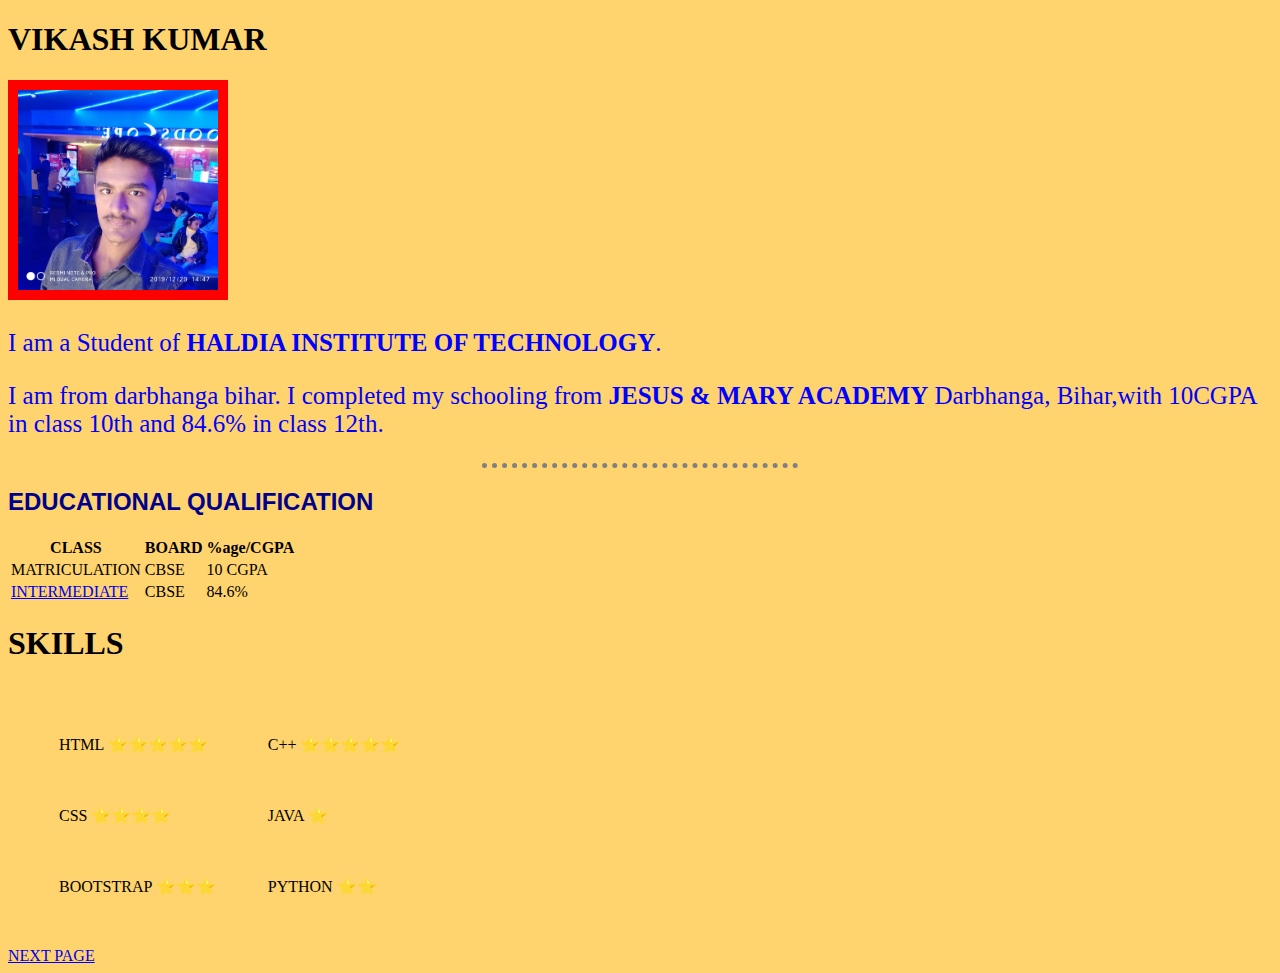
<file: index.html>
<!DOCTYPE html>
<html lang="en">
<head>
    <meta charset="UTF-8">
    <meta http-equiv="X-UA-Compatible" content="IE=edge">
    <meta name="viewport" content="width=device-width, initial-scale=1.0">
    <title>www.yourself.com</title>
  <link rel="stylesheet" href="CSS\STYLE.CSS">
    <link rel="icon" href="fevicon.ico">
</head>
<body>
   <h1> VIKASH KUMAR </h1> 
   <img class="virat" src="vikashpic2.jpg" alt="vikash's profile pic">
    <br>
   <P>I am a Student of <strong>HALDIA INSTITUTE OF TECHNOLOGY</strong>.</P>
    <p>  I am from darbhanga bihar. I completed my schooling from <strong>JESUS & MARY ACADEMY</strong> Darbhanga, Bihar,with 10CGPA in class 10th and 84.6% in class 12th.</p>
    <hr>
   <h2> <STrong>EDUCATIONAL QUALIFICATION</STrong></h2>
   <table>
     <thead>
      <tr>
        <th> CLASS</th>
        <th> BOARD</th>
        <th> %age/CGPA</th>
        
    </tr>
     </thead>
     <tbody>
      <tr>
        <td> MATRICULATION</td>
        <td> CBSE</td>
        <td> 10 CGPA</td>
    </tr>
    <tr>
      <td> <a href="https://drive.google.com/file/d/172-LPwzQ43qd7XGO_3NC6mpArrSnVjhF/view?usp=sharing"> INTERMEDIATE </a>
      </td>
      <td> CBSE</td>
      <td> 84.6%</td>
    </tr>
     </tbody>
     </table>

     <h1>SKILLS</h1>
     <table cellspacing="50">
       <tbody>
         <tr>
           <td>
             HTML   ⭐⭐⭐⭐⭐
           </td>
           <td>
             C++  ⭐⭐⭐⭐⭐
           </td>
          
         </tr>
         <tr>
           <td>
             CSS    ⭐⭐⭐⭐
           </td>
           <td>
             JAVA  ⭐
           </td>
           
         </tr>
         <tr>
           <td>
             BOOTSTRAP   ⭐⭐⭐
           </td>
           <td>
             PYTHON  ⭐⭐
           </td>
          
         </tr>
       </tbody>
     </table>
   <a href="NEXT.HTML">NEXT PAGE</a>
   
     
   


    
</body>
</html>
</file>
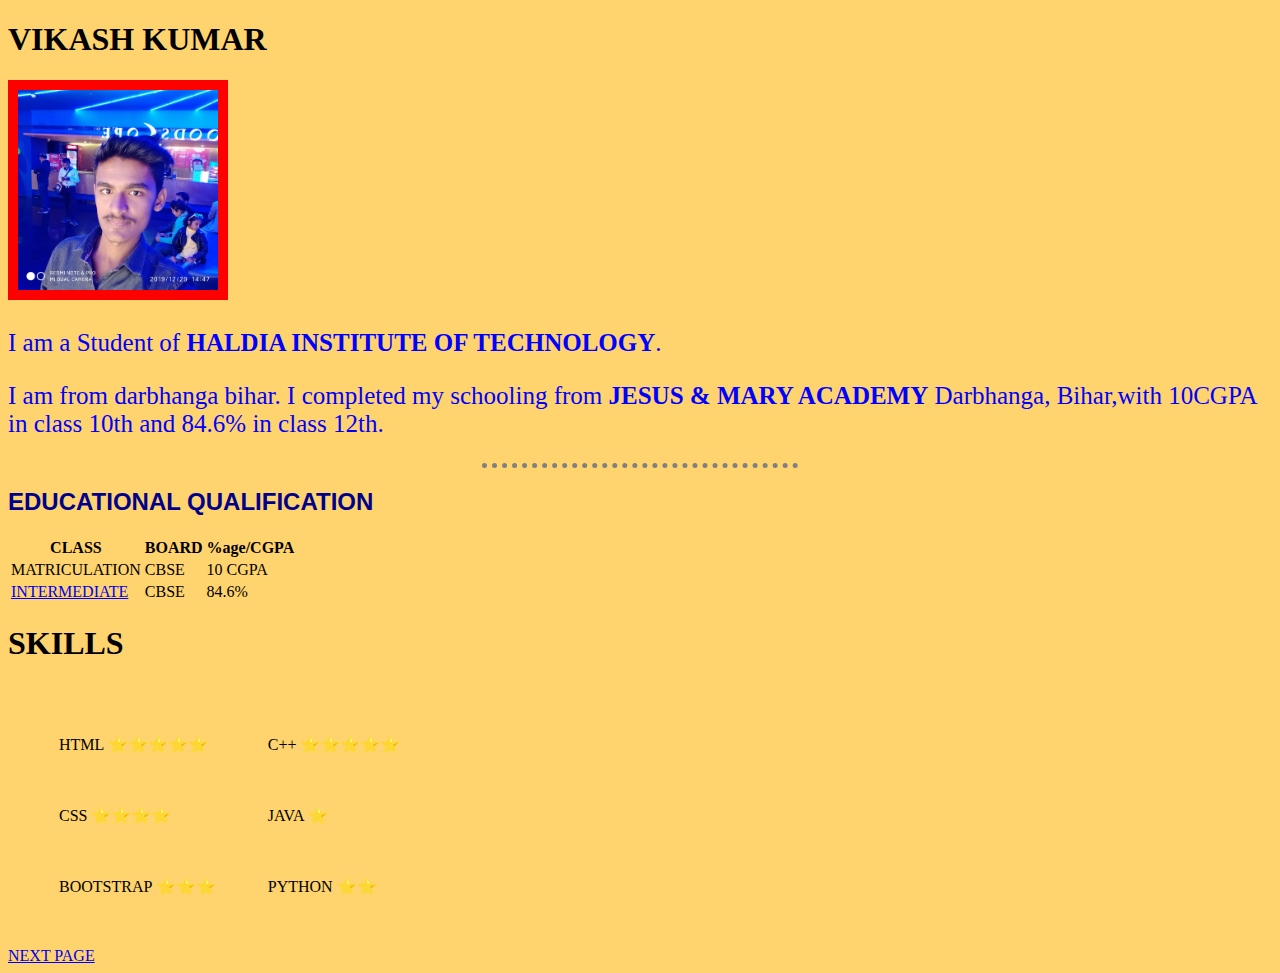
<file: 1.HTML>
<!DOCTYPE html>
<html lang="en">
<head>
    <meta charset="UTF-8">
    <meta http-equiv="X-UA-Compatible" content="IE=edge">
    <meta name="viewport" content="width=device-width, initial-scale=1.0">
    <title>www.yourself.com</title>
  <link rel="stylesheet" href="CSS\STYLE.CSS">
</head>
<body>
   <h1> VIKASH KUMAR </h1> 
   <img class="virat" src="vikashpic2.jpg" alt="vikash's profile pic">
    <br>
   <P>I am a Student of <strong>HALDIA INSTITUTE OF TECHNOLOGY</strong>.</P>
    <p>  I am from darbhanga bihar. I completed my schooling from <strong>JESUS & MARY ACADEMY</strong> Darbhanga, Bihar,with 10CGPA in class 10th and 84.6% in class 12th.</p>
    <hr>
   <h2> <STrong>EDUCATIONAL QUALIFICATION</STrong></h2>
   <table>
     <thead>
      <tr>
        <th> CLASS</th>
        <th> BOARD</th>
        <th> %age/CGPA</th>
        
    </tr>
     </thead>
     <tbody>
      <tr>
        <td> MATRICULATION</td>
        <td> CBSE</td>
        <td> 10 CGPA</td>
    </tr>
    <tr>
      <td> <a href="https://drive.google.com/file/d/172-LPwzQ43qd7XGO_3NC6mpArrSnVjhF/view?usp=sharing"> INTERMEDIATE </a>
      </td>
      <td> CBSE</td>
      <td> 84.6%</td>
    </tr>
     </tbody>
     </table>

     <h1>SKILLS</h1>
     <table cellspacing="50">
       <tbody>
         <tr>
           <td>
             HTML   ⭐⭐⭐⭐⭐
           </td>
           <td>
             C++  ⭐⭐⭐⭐⭐
           </td>
          
         </tr>
         <tr>
           <td>
             CSS    ⭐⭐⭐⭐
           </td>
           <td>
             JAVA  ⭐
           </td>
           
         </tr>
         <tr>
           <td>
             BOOTSTRAP   ⭐⭐⭐
           </td>
           <td>
             PYTHON  ⭐⭐
           </td>
          
         </tr>
       </tbody>
     </table>
   <a href="NEXT.HTML">NEXT PAGE</a>
   
     
   


    
</body>
</html>
</file>
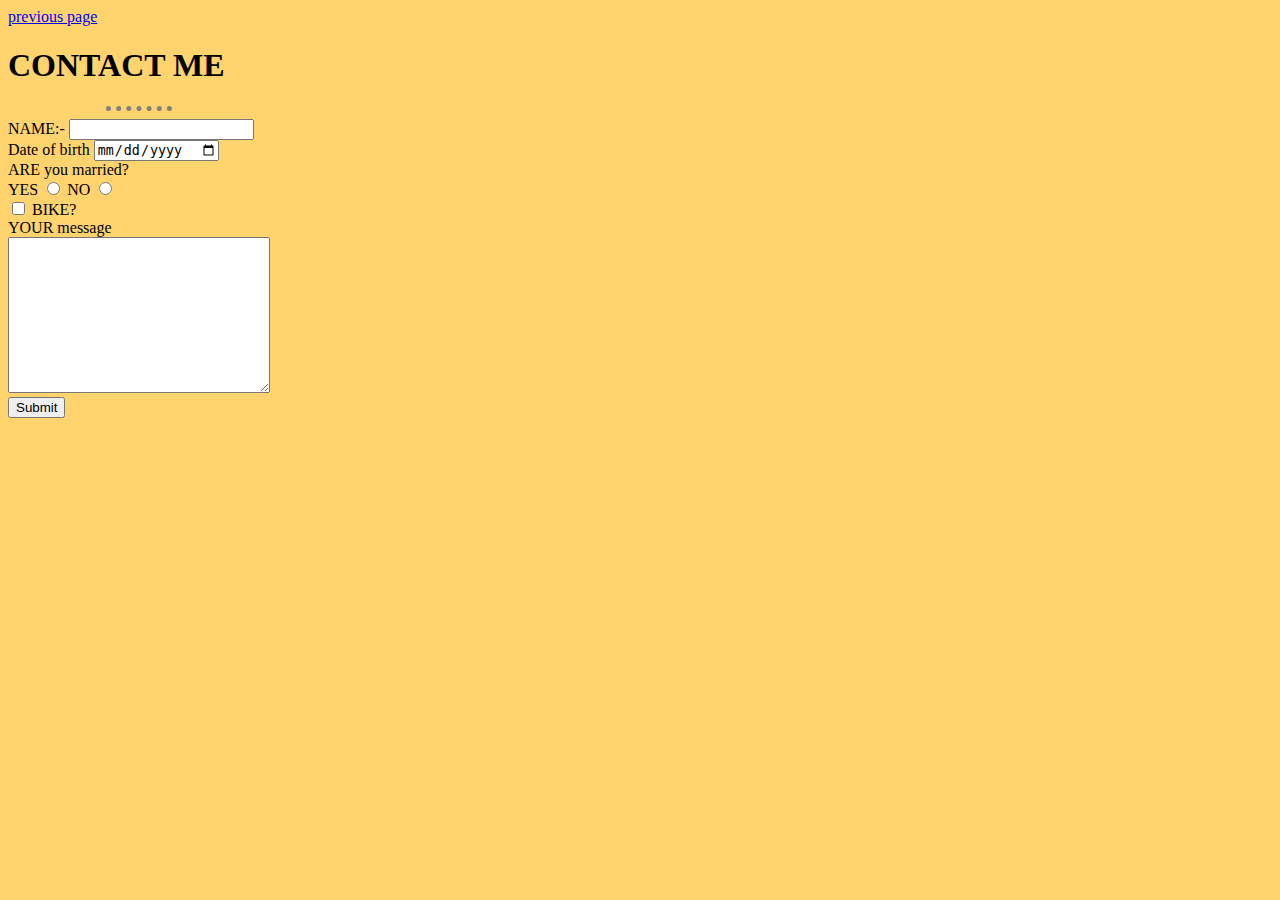
<file: next2.html>
<!DOCTYPE html>
<html lang="en">
<head>
    <meta charset="UTF-8">
    <meta http-equiv="X-UA-Compatible" content="IE=edge">
    <meta name="viewport" content="width=device-width, initial-scale=1.0">
    <title>contactme</title>
    <link rel="stylesheet" href="CSS/STYLE.CSS">
</head>
<body>
    <a href="NEXT.HTML">previous page</a>
    <h1> CONTACT ME  </h1>
    <hr>
    <form action="mailto:vikash20010127@gmail.com" method="post" enctype="text/plain">
        <label> NAME:-</label>
       <input type="text" name="NAME"> 
        <br>
        <label>Date of birth</label>
        <input type="date" name="DOB">
        <br>
        <label>ARE you married?</label>
        <br>
        <label for="yes">YES</label>
        <input type="radio" id="yes" name="MARRIED?"  value="YES">
        <label for="no">NO</label>
        <input type="radio" id="no" name="MARRIED?" value="NO">
        <br>
        <input type="checkbox" id="bike" name="vechile1" value="BIKE?">
        <label for="bike">BIKE?</label>
        <br>
        <label for="your msg">YOUR message</label> <br>
        <textarea name="your message" id="your msg" cols="30" rows="10"></textarea> <br>
        <input type="submit">
    </form>

    
</body>
</html>
</file>
<file: CSS/STYLE.CSS>
/**************TAG SELECTOR*************/
body {background-color: #FFD36E;
     width: fit-content;
     }
h1  {color: black;
    }
h2  {color: darkblue;
    font-family: Arial, Helvetica, sans-serif;
    
    }
h3  {color: black;
    text-align: center;
    }

 
p{color: blue;
 font-size: 25px;
 }
hr { border-width: 5px;
   border-style: none;
   border-top-style: dotted;
   width: 25%;
   }
   
img:hover { border: 2px slateblue;
     padding: 10px; 
     background-color: black;
     height: 200px;
     animation: both;
     animation-duration: 12ms;
    }

/**************************CLASS SELECTOR****************/

.virat{ border: 2px red;
    padding: 10px; 
    height: 200px;
    animation: both;
    animation-duration: 12ms;
    background-color: red;
    }
    /*
.vikash1{ border: 2px green;
    padding: 10px; 
    height: 200px;
    animation: both;
    animation-duration: 12ms;
background-color: blue;}*/
.circular{
    border-radius: 100%;
}
/************************ID SELECTOR******************/
#first{color: blue;
    text-align: center;
    font-size: 60px;
      }
</file>
